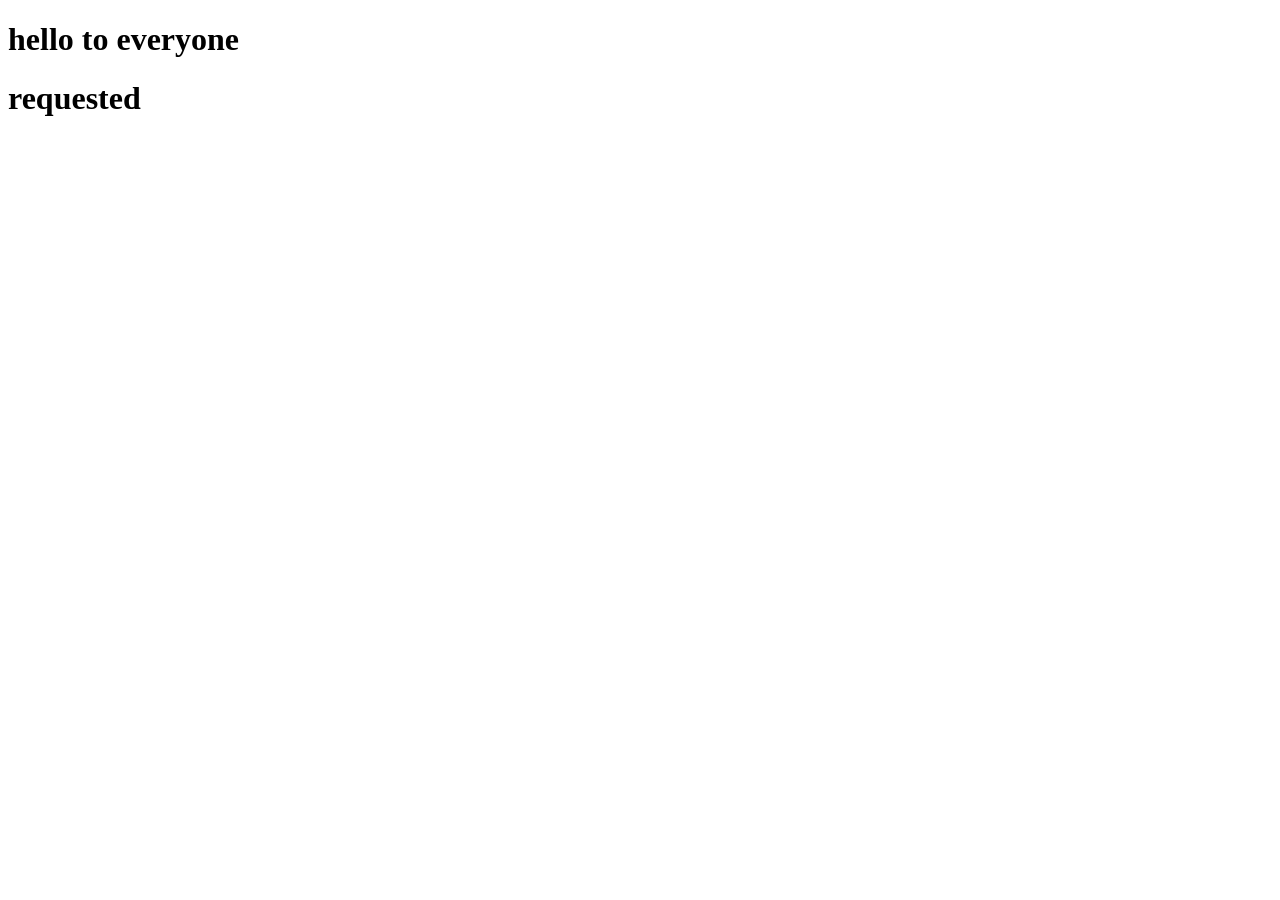
<file: about..html>
<!DOCTYPE html>
<html lang="en">
<head>
    <meta charset="UTF-8">
    <meta name="viewport" content="width=device-width, initial-scale=1.0">
    <title>Document</title>
</head>
<body>
    <h1>hello to everyone</h1>
    <h1>requested</h1>
</body>
</html>
</file>
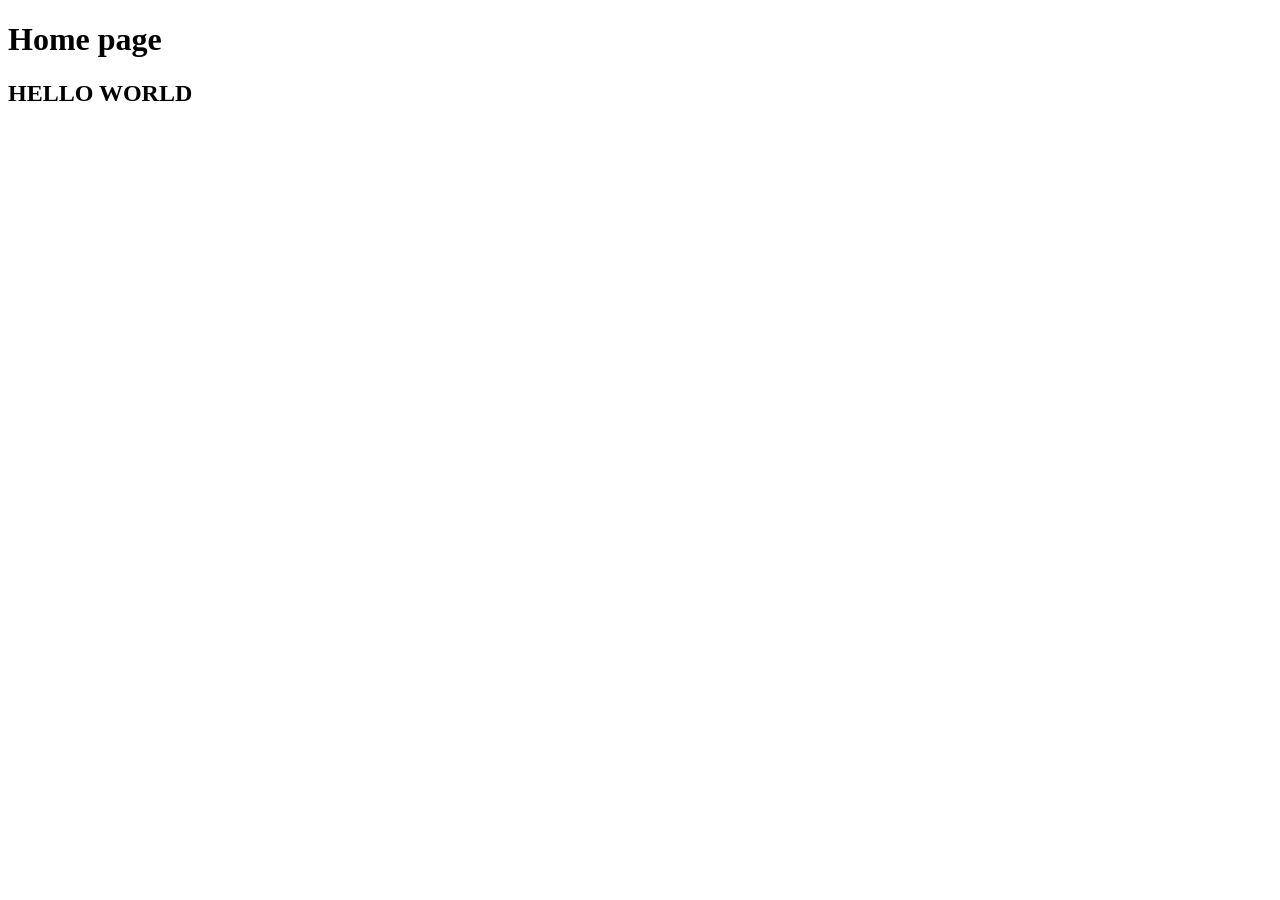
<file: home.html>
<!DOCTYPE html>
<html lang="en">
<head>
    <meta charset="UTF-8">
    <meta name="viewport" content="width=device-width, initial-scale=1.0">
    <title>Document</title>
</head>
<body>
    <h1>Home page</h1>
    <H2>HELLO WORLD</H2>
</body>
</html>
</file>
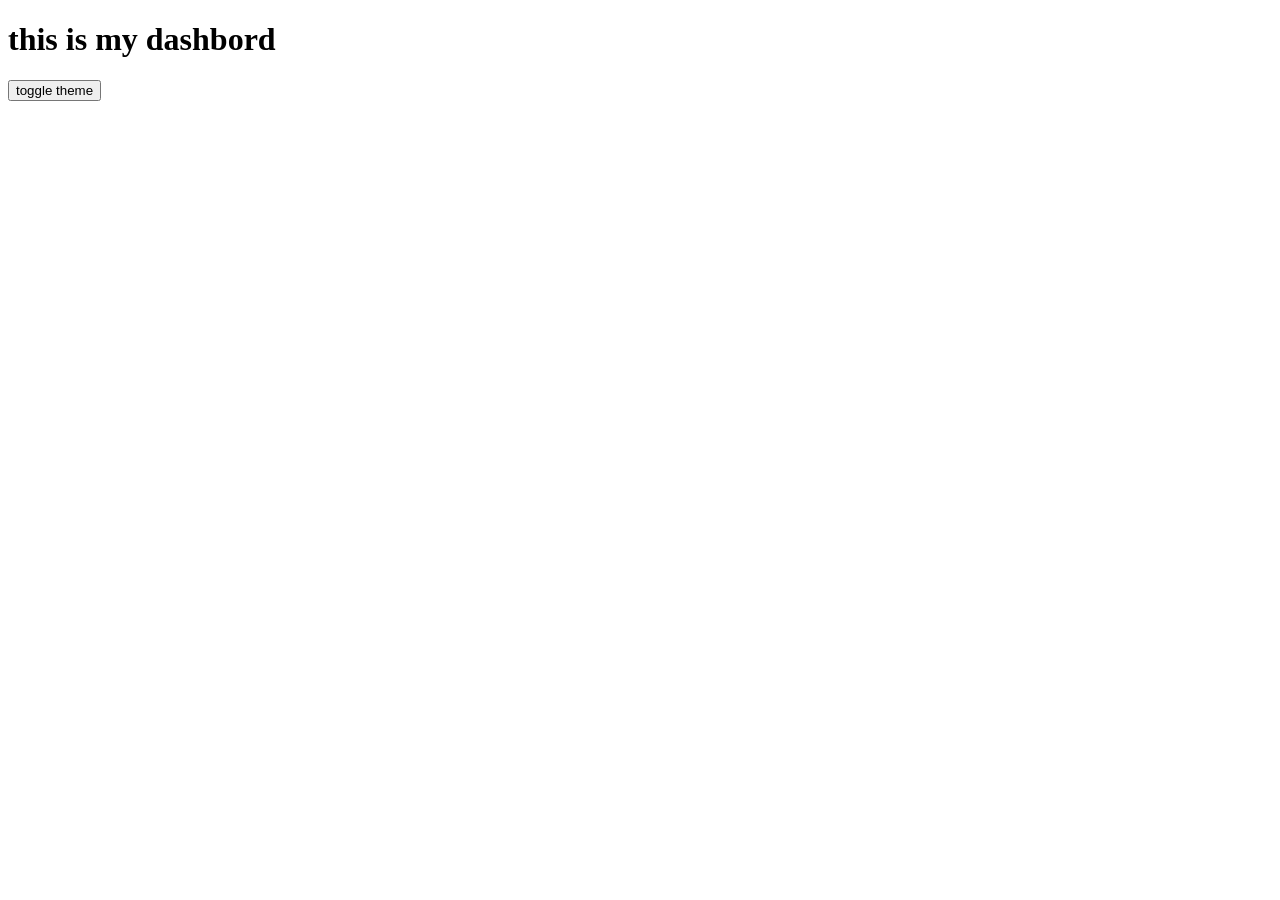
<file: message.html>
<!DOCTYPE html>
<html lang="en">
<head>
    <meta charset="UTF-8">
    <meta name="viewport" content="width=device-width, initial-scale=1.0">
    <title>Document</title>
</head>
<body>
    <h1>this is my dashbord</h1>
    <button >toggle theme</button>
</body>
</html>
</file>
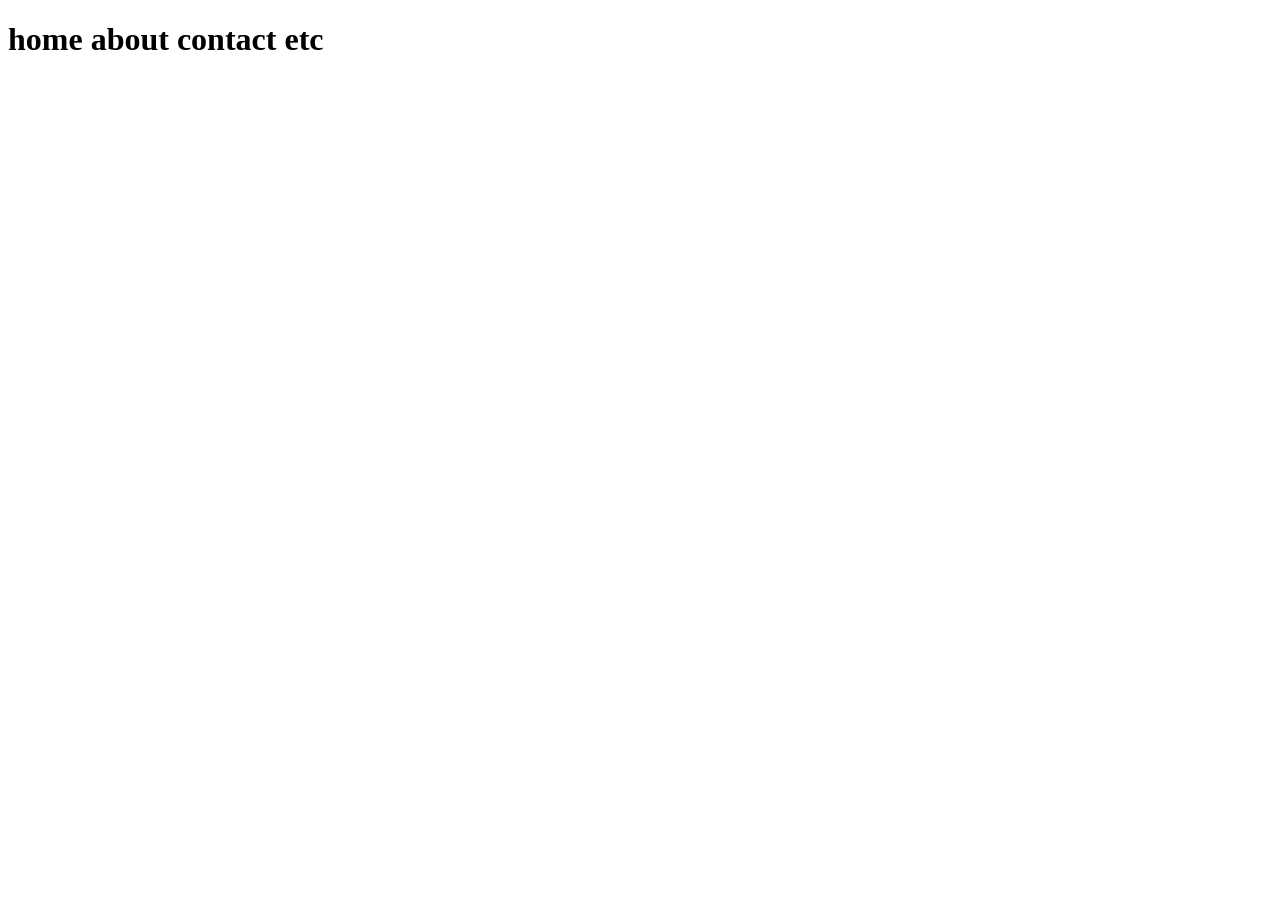
<file: navbar.html>
<!DOCTYPE html>
<html lang="en">
<head>
    <meta charset="UTF-8">
    <meta name="viewport" content="width=device-width, initial-scale=1.0">
    <title>Document</title>
</head>
<body>
    <h1>home about contact etc</h1>
</body>
</html>
</file>
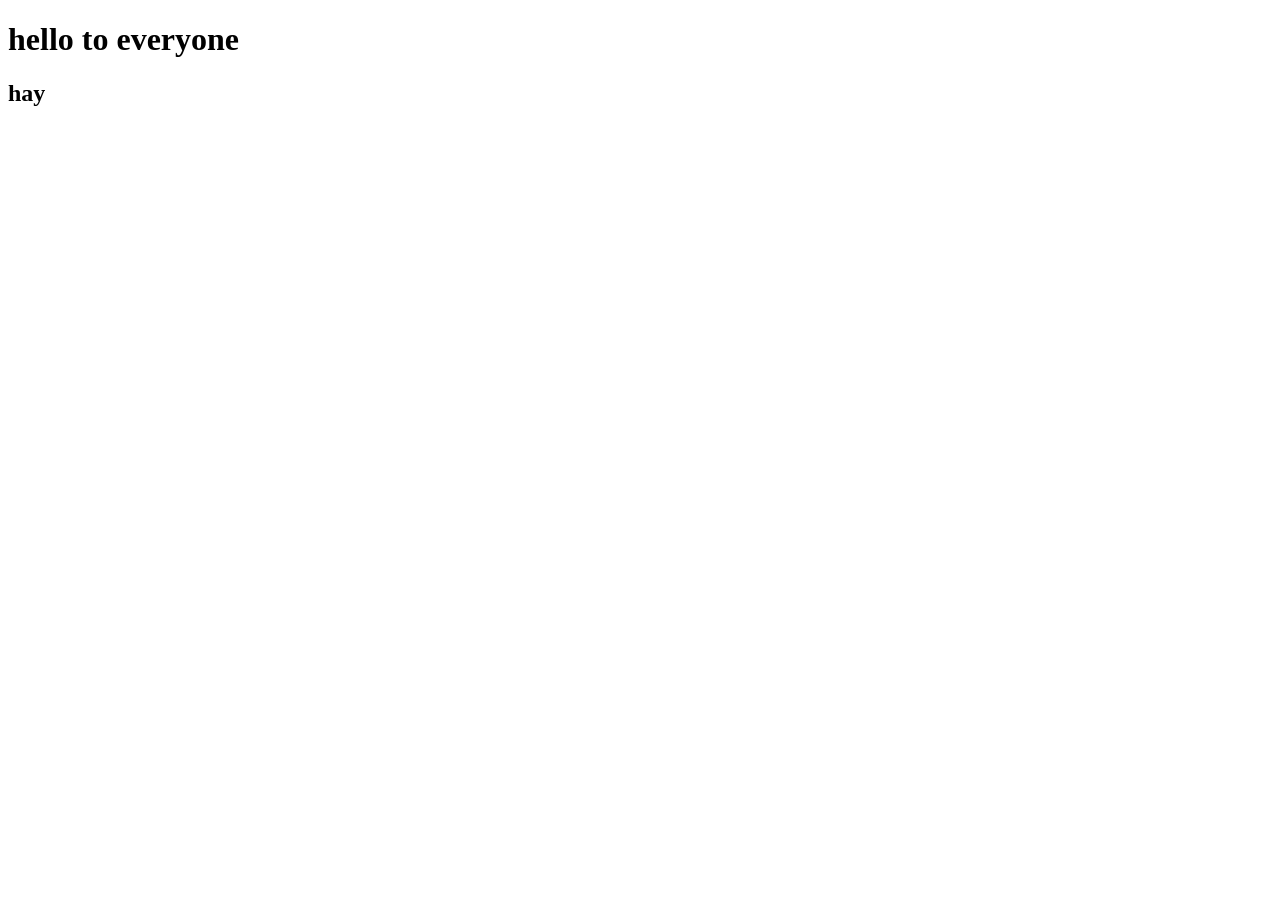
<file: practice/main.html>
<!DOCTYPE html>
<html lang="en">
<head>
    <meta charset="UTF-8">
    <meta name="viewport" content="width=device-width, initial-scale=1.0">
    <title>Document</title>
</head>
<body>
    <H1>hello to everyone</H1>
    <h2>hay</h2>
</body>
</html>
</file>
